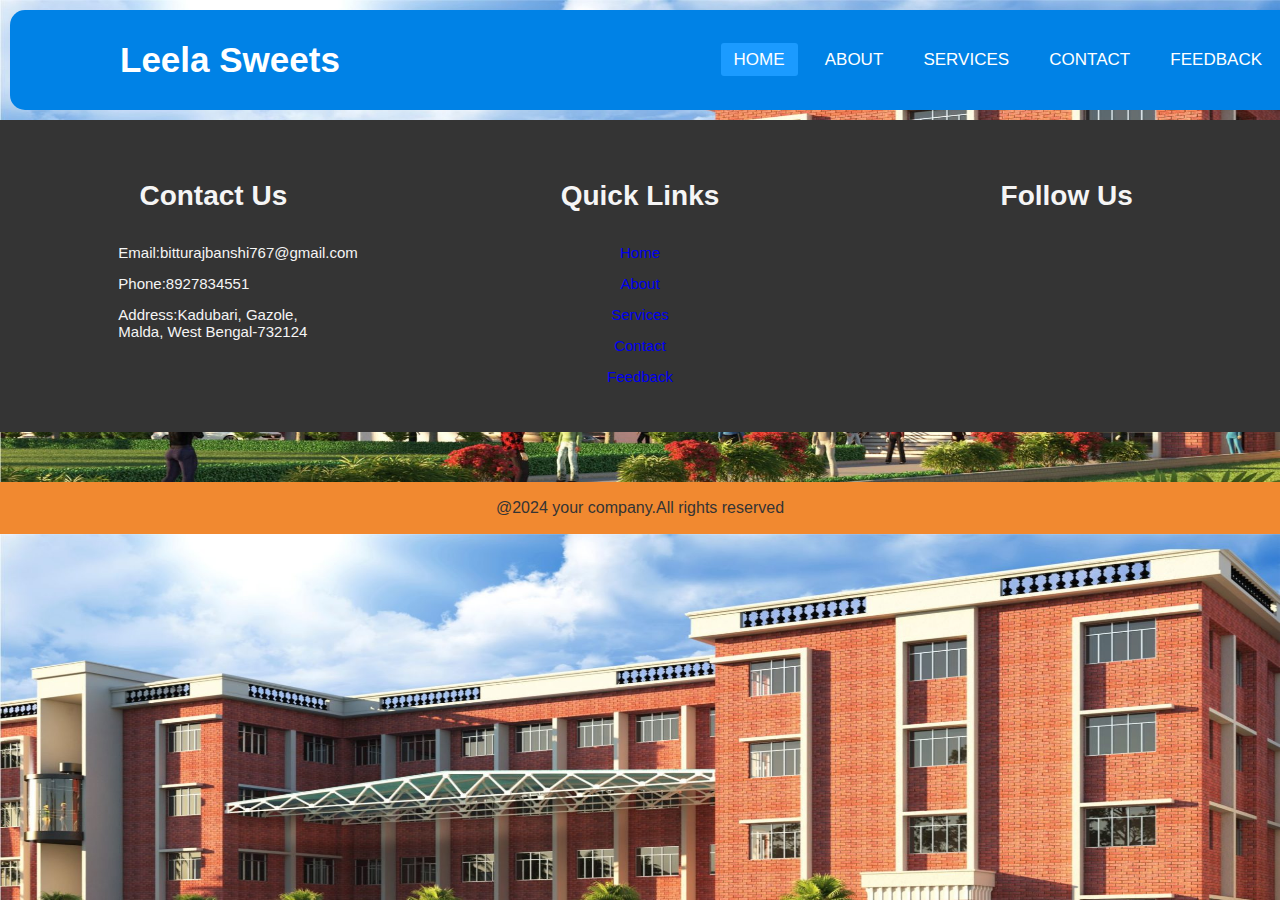
<file: AboutPage.html>
<!DOCTYPE html>
<html lang="en">
<head>
    <meta charset="UTF-8">
    <meta name="viewport" content="width=device-width, initial-scale=1.0">
    <title>About</title>
    <link rel="stylesheet" href="style.css">
</head>
<body>
    <nav>
        <input type="checkbox" id="check"/>
        <label for="check" class="checkbtn">
            <i class="fa-solid fa-bars"></i>
        </label>
        <label class="logo">Leela Sweets</label>
        <ul>
            <li><a class="active" href="#">Home</a></li>
            <li><a href="AboutPage.html">About</a></li>
            <li><a href="ServicesPage.html">Services</a></li>
            <li><a href="ContactPage.html">Contact</a></li>
            <li><a href="FeedbackPage.html">Feedback</a></li>
        </ul>
    </nav>

    <footer>
        <div class="container">
            <div class="footer-content">
                <h3>Contact Us</h3>
                <p>Email:bitturajbanshi767@gmail.com</p>
                <p>Phone:8927834551</p>
                <p>Address:Kadubari, Gazole, Malda, West Bengal-732124</p>
            </div>
            <div class="footer-content">
                <h3>Quick Links</h3>
                <ul class="list">
                    <li><a href="#">Home</a></li>
                    <li><a href="#">About</a></li>
                    <li><a href="#">Services</a></li>
                    <li><a href="#">Contact</a></li>
                    <li><a href="#">Feedback</a></li>
                </ul>
            </div>
            <div class="footer-content">
                <h3>Follow Us</h3>
                <ul class="no-bullet">
                    <li><a href=""><i class="fab fa-facebook"></i></a></li>
                    <li><a href=""><i class="fab fa-instagram"></i></a></li>
                    <li><a href=""><i class="fab fa-linkedin"></i></a></li>
                    <li><a href=""><i class="fab fa-twitter"></i></a></li>
                </ul>
            </div>
        </div>
        <div class="bottom-bar">
            <p>@2024 your company.All rights reserved</p>
        </div>
    </footer>
</body>
</html>
</file>
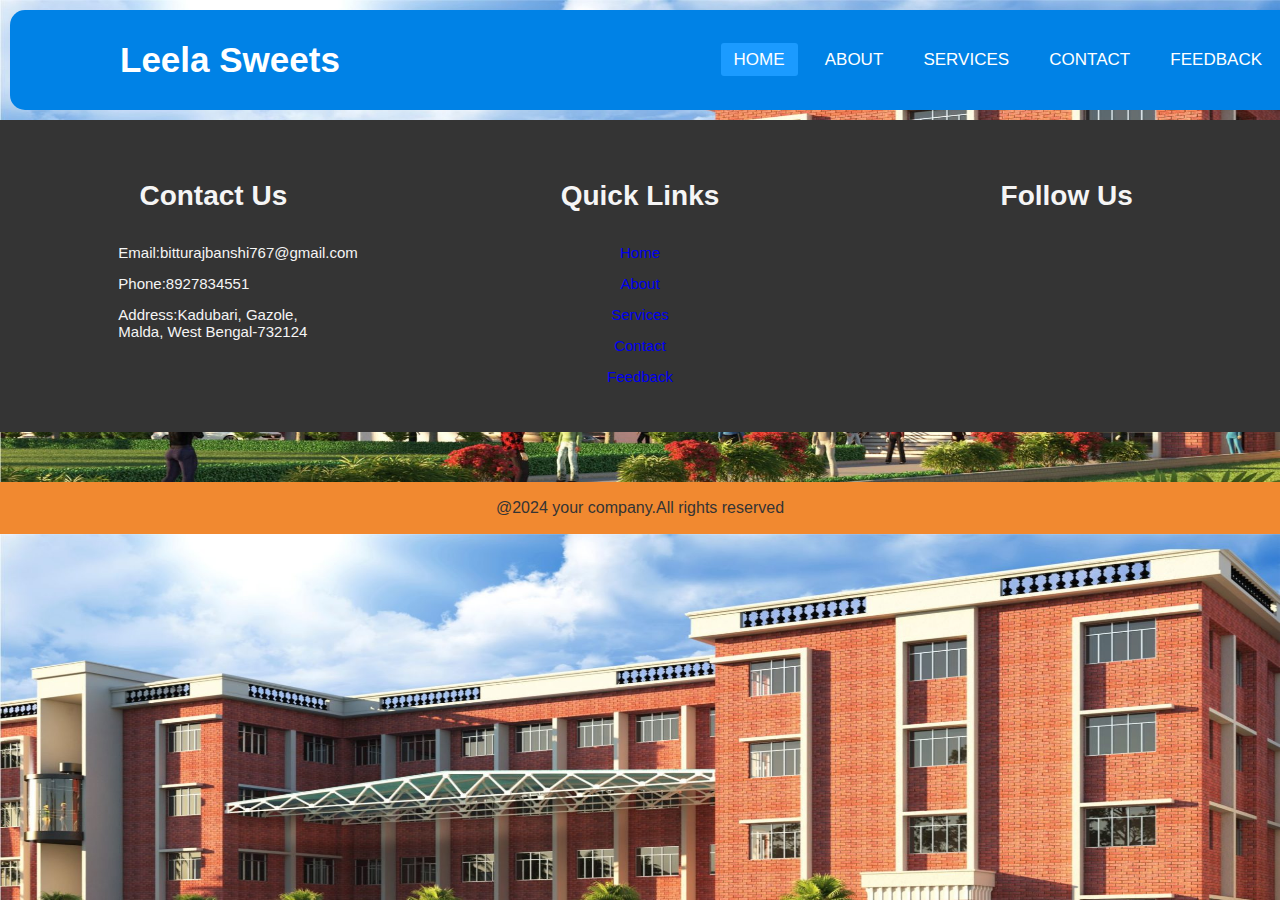
<file: ContactPage.html>
<!DOCTYPE html>
<html lang="en">
<head>
    <meta charset="UTF-8">
    <meta name="viewport" content="width=device-width, initial-scale=1.0">
    <title>Contact</title>
    <!-- <link rel="stylesheet" href="style.css"> -->
    <link rel="stylesheet" href="style.css">
</head>
<body>
    <nav>
        <input type="checkbox" id="check"/>
        <label for="check" class="checkbtn">
            <i class="fa-solid fa-bars"></i>
        </label>
        <label class="logo">Leela Sweets</label>
        <ul>
            <li><a class="active" href="#">Home</a></li>
            <li><a href="AboutPage.html">About</a></li>
            <li><a href="ServicesPage.html">Services</a></li>
            <li><a href="ContactPage.html">Contact</a></li>
            <li><a href="FeedbackPage.html">Feedback</a></li>
        </ul>
    </nav>

    <footer>
        <div class="container">
            <div class="footer-content">
                <h3>Contact Us</h3>
                <p>Email:bitturajbanshi767@gmail.com</p>
                <p>Phone:8927834551</p>
                <p>Address:Kadubari, Gazole, Malda, West Bengal-732124</p>
            </div>
            <div class="footer-content">
                <h3>Quick Links</h3>
                <ul class="list">
                    <li><a href="#">Home</a></li>
                    <li><a href="#">About</a></li>
                    <li><a href="#">Services</a></li>
                    <li><a href="#">Contact</a></li>
                    <li><a href="#">Feedback</a></li>
                </ul>
            </div>
            <div class="footer-content">
                <h3>Follow Us</h3>
                <ul class="no-bullet">
                    <li><a href=""><i class="fab fa-facebook"></i></a></li>
                    <li><a href=""><i class="fab fa-instagram"></i></a></li>
                    <li><a href=""><i class="fab fa-linkedin"></i></a></li>
                    <li><a href=""><i class="fab fa-twitter"></i></a></li>
                </ul>
            </div>
        </div>
        <div class="bottom-bar">
            <p>@2024 your company.All rights reserved</p>
        </div>
    </footer>
</body>
</html>
</file>
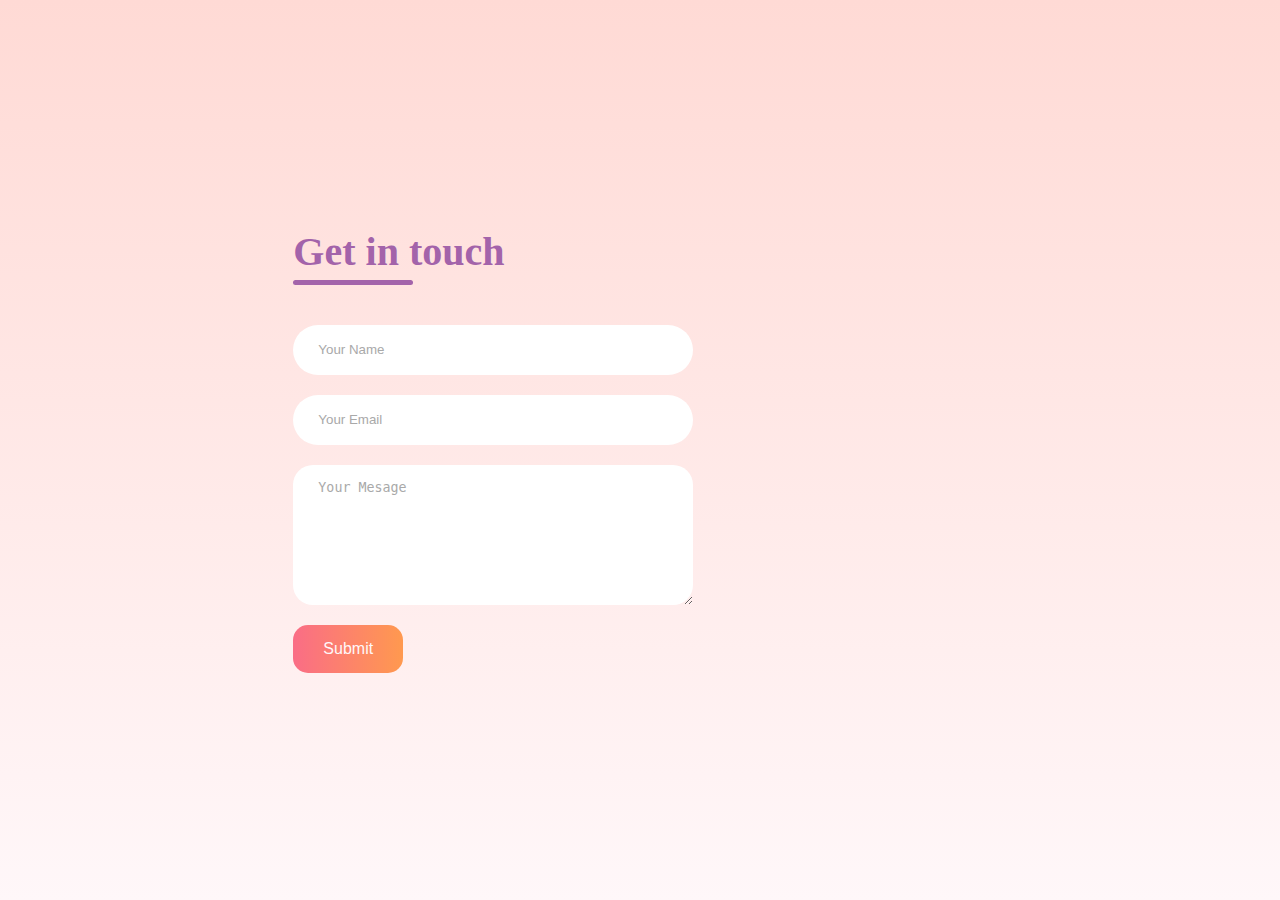
<file: FeedbackPage.html>
<!DOCTYPE html>
<html lang="en">
<head>
    <meta charset="UTF-8">
    <meta name="viewport" content="width=device-width, initial-scale=1.0">
    <title>Feedback</title>
    <link rel="stylesheet" href="feedback.css">
</head>
<body>
    <div class="contact-container">
        <form action="https://api.web3forms.com/submit" method="POST" class="contact-left">
            <div class="contact-left-title">
                <h2>Get in touch</h2>
                <hr>
            </div>
            <input type="hidden" name="access_key" value="38ff2e2f-3412-4e36-8ec0-b74b9ee2485d">
            <input type="text" name="name" class="contact-inputs" placeholder="Your Name" required/>
            <input type="text" name="email" class="contact-inputs" placeholder="Your Email" required/>
            <textarea name="message"  class="contact-inputs" id="" placeholder="Your Mesage"></textarea>

            <button type="submit">Submit</button>
        </form>
        <div class="contact-right">

        </div>
    </div>
</body>
</html>
</file>
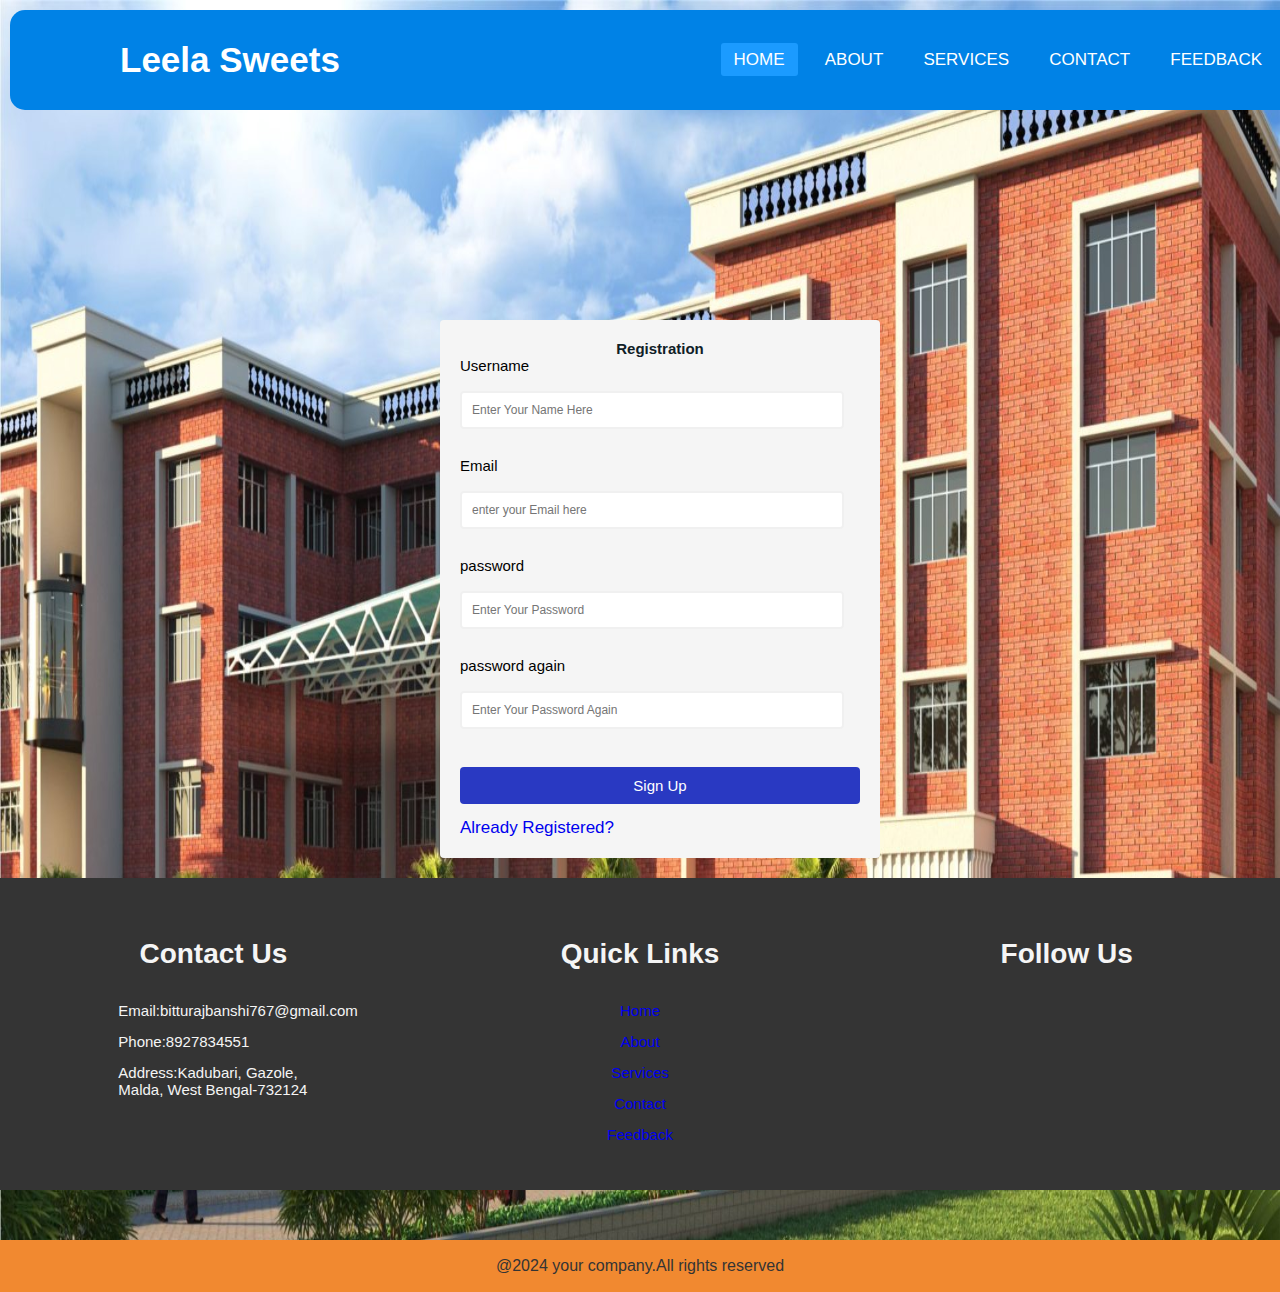
<file: joinus.html>
<!DOCTYPE html>
<html lang="en">
<head>
    <meta charset="UTF-8">
    <meta name="viewport" content="width=device-width, initial-scale=1.0">
    <title>Join Us</title>
    <link rel="stylesheet" href="style.css">
    <link rel="stylesheet" href="joinusCss.css">
</head>
<body>
    <nav>
        <input type="checkbox" id="check"/>
        <label for="check" class="checkbtn">
            <i class="fa-solid fa-bars"></i>
        </label>
        <label class="logo">Leela Sweets</label>
        <ul>
            <li><a class="active" href="#">Home</a></li>
            <li><a href="AboutPage.html">About</a></li>
            <li><a href="ServicesPage.html">Services</a></li>
            <li><a href="ContactPage.html">Contact</a></li>
            <li><a href="FeedbackPage.html">Feedback</a></li>
        </ul>
    </nav>
    <div class="joinus-main">
        <div class="main">
            <form action="/" id="form">
            <h1 class="heading">Registration</h1>
            <div class="input-control">
                <label for="username">Username</label><br/>
                <input type="text" class="username" id="username" placeholder="Enter Your Name Here" required/>
                <div class="error"></div>
            </div><br/><br/>
            <div class="input-control">
                <label for="email">Email</label><br/>
                <input type="email" class="email" id="email" placeholder="enter your Email here" required/>
                <div class="error"></div>
            </div><br/><br/>
            <div class="input-control">
                <label for="">password</label><br/>
                <input type="password" class="password" id="password" placeholder="Enter Your Password" required/>
                <div class="error"></div>
            </div><br/><br/>
            <div class="input-control">
                <label for="">password again</label><br/>
                <input type="password" class="passwordagain" id="newpassword" placeholder="Enter Your Password Again" required>
                <div class="error"></div>
            </div><br/><br/>
            <button type="submit" class="button" id="signup">Sign Up</button><br/><br/>
            <a href="login.html" class="registered">Already Registered?</a>
        </form>
        </div>
    </div>
    <footer>
        <div class="container">
            <div class="footer-content">
                <h3>Contact Us</h3>
                <p>Email:bitturajbanshi767@gmail.com</p>
                <p>Phone:8927834551</p>
                <p>Address:Kadubari, Gazole, Malda, West Bengal-732124</p>
            </div>
            <div class="footer-content">
                <h3>Quick Links</h3>
                <ul class="list">
                    <li><a href="#">Home</a></li>
                    <li><a href="#">About</a></li>
                    <li><a href="#">Services</a></li>
                    <li><a href="#">Contact</a></li>
                    <li><a href="#">Feedback</a></li>
                </ul>
            </div>
            <div class="footer-content">
                <h3>Follow Us</h3>
                <ul class="no-bullet">
                    <li><a href=""><i class="fab fa-facebook"></i></a></li>
                    <li><a href=""><i class="fab fa-instagram"></i></a></li>
                    <li><a href=""><i class="fab fa-linkedin"></i></a></li>
                    <li><a href=""><i class="fab fa-twitter"></i></a></li>
                </ul>
            </div>
        </div>
        <div class="bottom-bar">
            <p>@2024 your company.All rights reserved</p>
        </div>
    </footer>
</body>
</html>
</file>
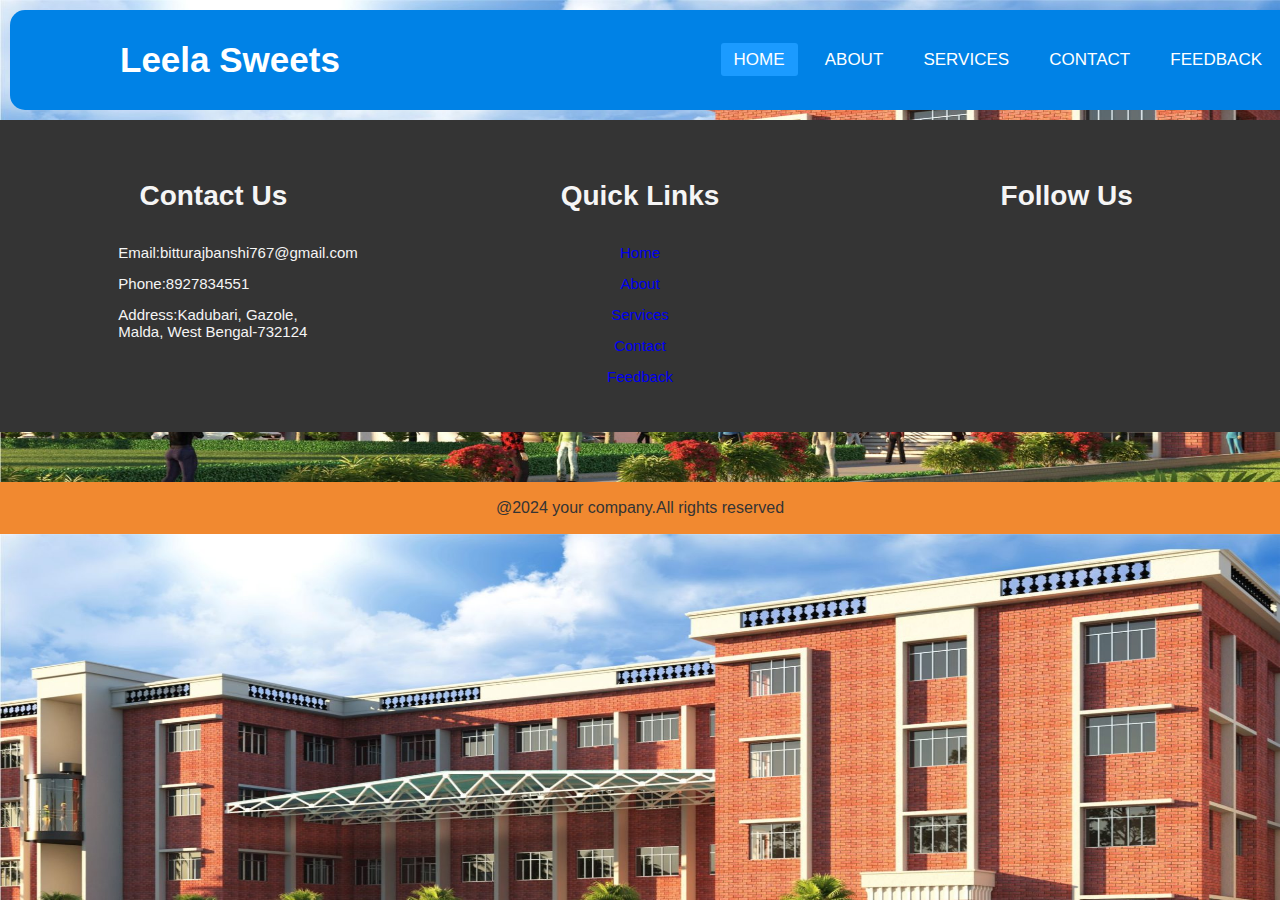
<file: ServicesPage.html>
<!DOCTYPE html>
<html lang="en">
<head>
    <meta charset="UTF-8">
    <meta name="viewport" content="width=device-width, initial-scale=1.0">
    <title>Services</title>
    <link rel="stylesheet" href="style.css">
</head>
<body>
    <nav>
        <input type="checkbox" id="check"/>
        <label for="check" class="checkbtn">
            <i class="fa-solid fa-bars"></i>
        </label>
        <label class="logo">Leela Sweets</label>
        <ul>
            <li><a class="active" href="#">Home</a></li>
            <li><a href="AboutPage.html">About</a></li>
            <li><a href="ServicesPage.html">Services</a></li>
            <li><a href="ContactPage.html">Contact</a></li>
            <li><a href="FeedbackPage.html">Feedback</a></li>
        </ul>
    </nav>

    <footer>
        <div class="container">
            <div class="footer-content">
                <h3>Contact Us</h3>
                <p>Email:bitturajbanshi767@gmail.com</p>
                <p>Phone:8927834551</p>
                <p>Address:Kadubari, Gazole, Malda, West Bengal-732124</p>
            </div>
            <div class="footer-content">
                <h3>Quick Links</h3>
                <ul class="list">
                    <li><a href="#">Home</a></li>
                    <li><a href="#">About</a></li>
                    <li><a href="#">Services</a></li>
                    <li><a href="#">Contact</a></li>
                    <li><a href="#">Feedback</a></li>
                </ul>
            </div>
            <div class="footer-content">
                <h3>Follow Us</h3>
                <ul class="no-bullet">
                    <li><a href=""><i class="fab fa-facebook"></i></a></li>
                    <li><a href=""><i class="fab fa-instagram"></i></a></li>
                    <li><a href=""><i class="fab fa-linkedin"></i></a></li>
                    <li><a href=""><i class="fab fa-twitter"></i></a></li>
                </ul>
            </div>
        </div>
        <div class="bottom-bar">
            <p>@2024 your company.All rights reserved</p>
        </div>
    </footer>
</body>
</html>
</file>
<file: style.css>
*{
    margin: 0;
    padding: 0;
    font-family: Arial, Helvetica, sans-serif;
    font-size: 15px;
}
body{
    font-family: system-ui, -apple-system, BlinkMacSystemFont, 'Segoe UI', Roboto, Oxygen, Ubuntu, Cantarell, 'Open Sans', 'Helvetica Neue', sans-serif;
    /* background-image: url(heythere.jpg);
    background-repeat: no-repeat;
    background-attachment: fixed; */
    background-size: 100% 100%;
    background-image: url(imagess.jpg);
}
nav{
    position: relative;
    margin: 10px;
    padding: 10px 10px;
    background: #0082e6;
    height: 80px;
    width: 100%;
    border-radius: 15px;
}
label.logo{
    color: white;
    font-size: 35px;
    line-height: 80px;
    padding: 0 100px;
    font-weight: bold;
}
nav ul{
    float: right;
    margin-right: 20px;

}
nav ul li{
    display: inline-block;
    line-height: 80px;
    margin: 0 5px;

}
nav ul li a{
    color: white;
    font-size: 17px;
    padding: 7px 13px;
    border-radius: 3px;
    text-transform: uppercase;
}
a.active,a:hover{
    background: #1b9bff;
    transition: .5s;
}
.checkbtn{
    font-size: 30px;
    color: white;
    float: right;
    line-height: 80px;
    margin-right: 40px;
    cursor: pointer;
}
#check{
    display: none;

}
@media(max-width:952px){
    label.logo{
        font-size: 30px;
        padding-left: 50px;
    }
    nav ul li a{
        font-size: 16px;
    }
}

@media(max-width:858px){
    .checkbtn{
        display: block;
    }
    ul{
        position: fixed;
        width: 100%;
        height: 100vh;
        background: #2c3e50;
        top: 80px;
        left: -100%;
        text-align: center;
        text-align: center;
        transition: all .5s;
    }
    nav ul li{
        display: block;
        margin: 50px 0;
        line-height: 30px;

    }
    nav ul li a{
        font-size: 20px;

    }
    a:hover,a.active{
        background: none;
        color: #0082e6;
    }
    #check:checked~ ul{
        left: 0;

    }
}
.footer{
    /* background: #343434; */
    padding-top: 50px;
    /* border: 2px solid brown;
    border-radius: 25px; */
}
.container{
    /* width: 1140px; */
    width: 100%;
    margin-top25px: auto;
    display: flex;
    justify-content: center;
    background-color: #343434;
    color: whitesmoke;
}
.footer-content{
    width: 33.3%;
    /* border: 2px solid brown;
    border-radius: 25px; */
    margin: 20px;
    padding: 20px;
    /* background-color: lightgoldenrodyellow; */
}
h3{
    margin: 10px;
    padding: 10px;
    font-size: 28px;
    margin-bottom: 15px;
    text-align: center;
}
.footer-content p{
    width: 190px;
    margin: auto;
    padding: 7px;
}
.footer-content ul{
    text-align: center;
}
.list{
    padding: 0;

}
.list li{
    width: auto;
    text-align: center;
    list-style-type: none;
    padding: 7px;
    position: relative;
}
.list li::before{
    content: '';
    position: absolute;
    transform: translate(-50%,-50%);
    left: 50%;
    top: 100%;
    width: 0px;
    height: 2px;
    background: #f18930;
    transition-duration: .5s;
}
.list li:hover::before{
    width: 70px;
}
.social-icons{
    text-align: center;
    padding: 0;
}
.social-icons li{
    display: inline-block;
    text-align: center;
    padding: 5px;
}
.social-icons i{
    color: white;
    font-size: 25px;
}
a{
    text-decoration: none;
}
.social-icons i:hover{
    color: #f18930;
}
.no-bullet{
    list-style: none;
    padding: 5px;
}
.bottom-bar{
    background: #f18930;
    text-align: center;
    padding: 10px 0;
    margin-top: 50px;
}
.bottom-bar p{
    color: #343434;
    margin: 0px;
    font-size: 16px;
    padding: 7px;
}
.content{
    /* width: 1200px; */
    width: 100%;
    height: 100%;
    margin-left: 10px;
    margin-right: 10px;
    padding: 10px;
    color: black;
    position: relative;
}
.content .para{
    padding-left: 20px;
    padding-bottom: 25px;
    font-family: Arial, Helvetica, sans-serif;
    letter-spacing: 1.2px;
    line-height: 30px;
}
.content h1{
    font-family: 'Times New Roman';
    font-size: 50px;
    padding-left: 20px;
    margin-top: 9%;
    letter-spacing: 2px;
}
.content .cn{
    width: 160px;
    height: 40px;
    background: #ff7200;
    border: none;
    margin-bottom: 10px;
    margin-left: 20px;
    font-size: 18px;
    border-radius: 10px;
    cursor: pointer;
}
.content .cn a{
    text-decoration: none;
    color: #000;
    transition: .3s ease;
}
.cn:hover{
    background-color: white;
}
.main{
    margin: auto;
    padding: 20px;
    width: 100%;
    height: auto;
}
.first-div{
    width: 45%;
    padding-bottom: 20px;
    text-decoration: none;
    text-align: center;
    float: left;
    background-color: #2c3e50;
    border: 2px solid black;
    border-radius: 25px;
}
.second-div{
    width: 45%;
    margin-right: 20px;
    padding-bottom: 20px;
    text-decoration: none;
    text-align: center;
    float: right;
    background-color: #2c3e50;
    border: 2px solid black;
    border-radius: 25px;
}
.first-h3{
    text-align: center;
    background-color: whitesmoke;
    border-radius: 20px;
    font-family: Verdana, Geneva, Tahoma, sans-serif;
}
.latest-new-ul{
    text-align: center;
    text-decoration: none;

}
</file>
<file: feedback.css>
*{
    margin: 0;
    padding: 0;
    box-sizing: border-box;
}
body{
    font-family: 'outfit';
    background: linear-gradient(#ffdad5,#fff7f9);
}
.contact-container{
    height: 100vh;
    display: flex;
    align-items: center;
    justify-content: space-evenly;
}
.contact-left{
    display: flex;
    flex-direction: column;
    align-items: start;
    gap: 20px;
}
.contact-left-title h2{
    font-weight: 600;
    color: #a363aa;
    font-size: 40px;
    margin-bottom: 5px;
}
.contact-left-title hr{
    border: none;
    width: 120px;
    height: 5px;
    background-color: #a363aa;
    border-radius: 10px;
    margin-bottom: 20px;
}
.contact-inputs{
    width: 400px;
    height: 50px;
    border: none;
    outline: navajowhite;
    padding-left: 25px;
    font-weight: 500;
    color: #666;
    border-radius: 50px;
}
.contact-left textarea{
    height: 140px;
    padding-top: 15px;
    border-radius: 20px;
}
.contact-inputs:focus{
    border: 2px solid #ff994f;
}
.contact-inputs::placeholder{
    color: #a9a9a9;

}
.contact-left button{
    display: flex;
    align-items: center;
    padding: 15px 30px;
    font-size: 16px;
    color: #fff7f9;
    gap: 10px;
    border: none;
    border-radius: 15px;
    background: linear-gradient(270deg,#ff994f,#fa6d86);
    cursor: pointer;
}

@media(max-width:800px){
    .contact-inputs{
        width: 80vw;
    }
}
</file>
<file: joinusCss.css>
#form{
    width: 400px;
    margin: 20vh auto 0 auto;
    padding: 20px;
    background-color: whitesmoke;
    border-radius: 4px;
    font-size: 12px;
}
#form h1{
    color: #0f2027;
    text-align: center;
}
#form button{
    padding: 10px;
    margin-top: 10px;
    width: 100%;
    color: white;
    background-color: rgb(41, 57,194);
    border: none;
    border-radius: 4px;
}
.input-control{
    display: flex;
    flex-direction: column;
}
.input-control input{
    border:  2px solid #f0f0f0;
    border-radius: 4px;
    display: block;
    font-size: 12px;
    padding: 10px;
    width: 90%;
}
.input-control input:focus{
    outline: 0;

}
.input-control.success input{
    border-color: #ff3860;
}
.input-control.error input{
    color: red;font-size: 9px;
    height: 13px;

}
.registered{
    text-decoration: none;
    font-family: Arial, Helvetica, sans-serif;
    font-size: 17px;
}
</file>
